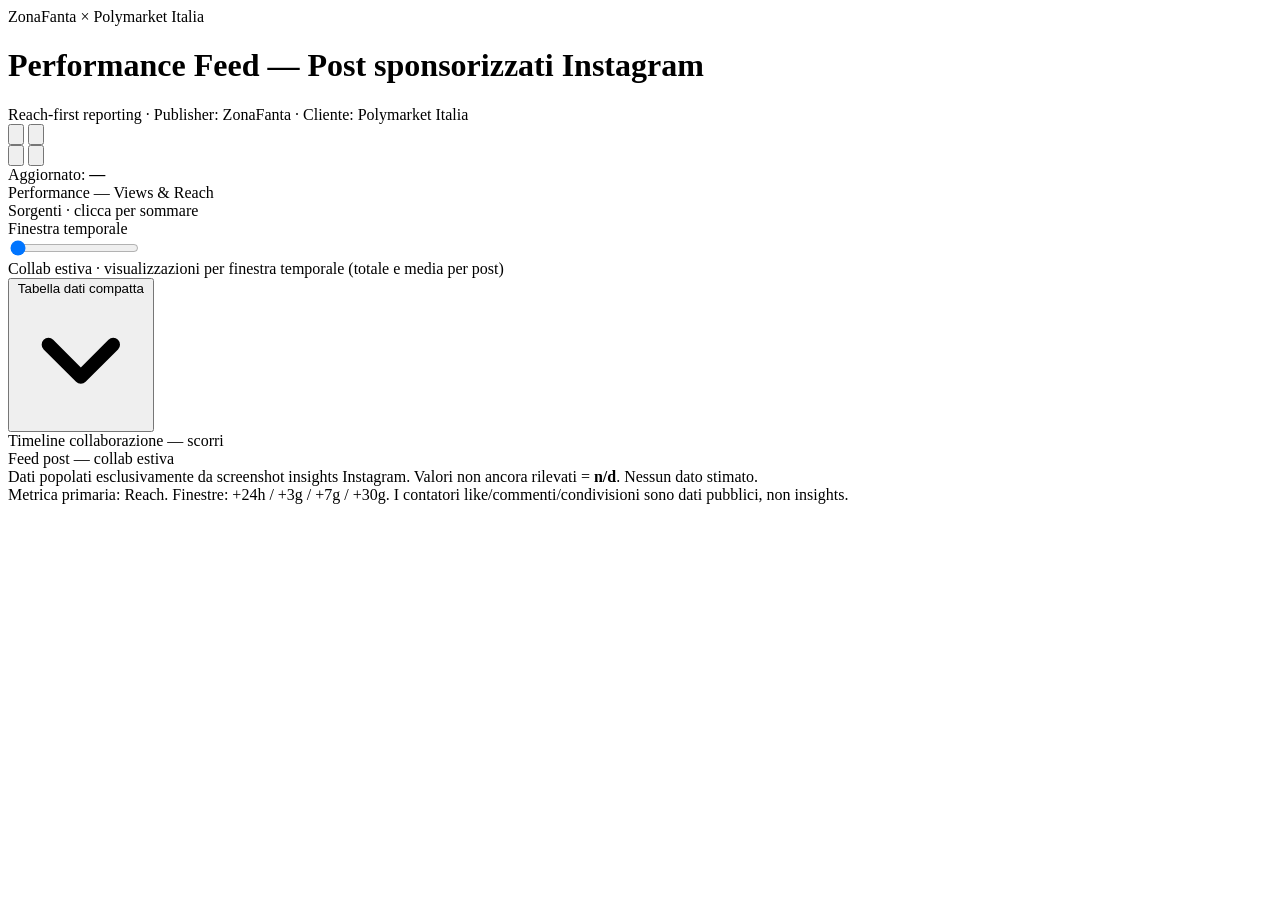
<file: dashboard/src/template.html>
<!DOCTYPE html>
<html lang="it" data-theme="light">
<head>
<meta charset="UTF-8">
<meta name="viewport" content="width=device-width, initial-scale=1.0">
<meta name="color-scheme" content="light only">
<meta name="supported-color-schemes" content="light">
<title>ZonaFanta × Polymarket — Performance Feed</title>
<link rel="icon" type="image/svg+xml" href="[data-uri]">
<link rel="icon" type="image/png" sizes="32x32" href="[data-uri]">
<link rel="icon" type="image/png" sizes="16x16" href="[data-uri]">
<link rel="apple-touch-icon" sizes="180x180" href="[data-uri]">
<meta name="apple-mobile-web-app-title" content="ZF x POLY">
<meta name="apple-mobile-web-app-capable" content="yes">
<meta name="theme-color" content="#FFFFFF">
<link rel="manifest" href="[data-uri]">
<style>
/*%CSS%*/
</style>
</head>
<body>
<div id="zfField" aria-hidden="true"></div>
<div id="zfPulse" aria-hidden="true"><span class="glyph"></span></div>
<div class="wrap">
  <header>
    <div class="head-main">
      <div class="eyebrow"><span id="brandLogo"></span>ZonaFanta × Polymarket Italia</div>
      <h1 data-i18n="h1">Performance Feed — Post sponsorizzati Instagram</h1>
      <div class="sub" data-i18n="sub">Reach-first reporting · Publisher: ZonaFanta · Cliente: Polymarket Italia</div>
    </div>
    <div class="head-side">
      <div class="toggles">
      <div class="theme-toggle lang-toggle" id="langToggle" role="group" aria-label="Lingua / Language">
        <button data-lang-set="it" class="on" aria-label="Italiano" title="Italiano"><span class="flag"><svg viewBox="0 0 3 3" preserveAspectRatio="xMidYMid slice"><rect width="1" height="3" fill="#009246"/><rect x="1" width="1" height="3" fill="#fff"/><rect x="2" width="1" height="3" fill="#CE2B37"/></svg></span></button>
        <button data-lang-set="en" aria-label="English" title="English"><span class="flag"><svg viewBox="0 0 60 30" preserveAspectRatio="xMidYMid slice"><clipPath id="flUkT"><path d="M30,15 h30 v15 z v15 h-30 z h-30 v-15 z v-15 h30 z"/></clipPath><rect width="60" height="30" fill="#012169"/><path d="M0,0 L60,30 M60,0 L0,30" stroke="#fff" stroke-width="6"/><path d="M0,0 L60,30 M60,0 L0,30" clip-path="url(#flUkT)" stroke="#C8102E" stroke-width="4"/><path d="M30,0 v30 M0,15 h60" stroke="#fff" stroke-width="10"/><path d="M30,0 v30 M0,15 h60" stroke="#C8102E" stroke-width="6"/></svg></span></button>
      </div>
      <div class="theme-toggle" id="themeToggle">
        <button data-theme-set="light" class="on" aria-label="Tema chiaro" title="Chiaro" data-i18n-attr="aria-label:aria_light;title:title_light"><svg viewBox="0 0 24 24" fill="none" stroke="currentColor" stroke-width="2" stroke-linecap="round" stroke-linejoin="round"><circle cx="12" cy="12" r="4"/><path d="M12 2v2M12 20v2M2 12h2M20 12h2M5 5l1.4 1.4M17.6 17.6L19 19M19 5l-1.4 1.4M6.4 17.6L5 19"/></svg></button>
        <button data-theme-set="dark" aria-label="Tema scuro" title="Scuro" data-i18n-attr="aria-label:aria_dark;title:title_dark"><svg viewBox="0 0 24 24" fill="none" stroke="currentColor" stroke-width="2" stroke-linecap="round" stroke-linejoin="round"><path d="M21 12.8A9 9 0 1111.2 3a7 7 0 009.8 9.8z"/></svg></button>
      </div>
      </div>
      <div class="updated"><span data-i18n="updated">Aggiornato:</span> <b id="lastUpdate">—</b></div>
    </div>
  </header>
  <div class="section-label">Performance — Views &amp; Reach</div>
  <div class="north" id="north" data-sec="aggregato">
    <div class="bgfx" id="bgFX" aria-hidden="true"><span class="blob b1"></span><span class="blob b2"></span><span class="blob b3"></span></div>
    <div class="north-inner">
      <div class="filters">
        <div class="filter-card">
          <div class="sel-label" data-i18n="sel_sources">Sorgenti · clicca per sommare</div>
          <div class="pill-row" id="selCollab"></div>
        </div>
        <div class="filter-card">
          <div class="sel-label" data-i18n="sel_window">Finestra temporale</div>
          <div class="slider-wrap">
            <input type="range" id="winSlider" min="0" max="4" step="1" value="0" aria-label="Finestra temporale" data-i18n-attr="aria-label:sel_window">
            <div class="slider-ticks" id="winTicks"></div>
          </div>
        </div>
      </div>
      <div class="total-hero" id="totalHero"></div>
      <div class="collab-split" id="collabSplit"></div>
      <div class="nstar-sub" data-i18n="nstar_sub">Collab estiva · visualizzazioni per finestra temporale (totale e media per post)</div>
      <div class="grid-windows" id="windows" data-sec="finestre"></div>
      <div class="drop-wrap">
        <button class="drop-btn" id="dropBtn" aria-expanded="false">
          <span data-i18n="drop_btn">Tabella dati compatta</span>
          <svg viewBox="0 0 24 24" fill="none" stroke="currentColor" stroke-width="2.5" stroke-linecap="round" stroke-linejoin="round"><path d="M6 9l6 6 6-6"/></svg>
        </button>
        <div class="drop-table" id="dropTable" hidden></div>
      </div>
    </div>
  </div>
  <div class="targets" id="targets" data-sec="floor"></div>
  <div class="section-label" data-i18n="sec_timeline">Timeline collaborazione — scorri</div>
  <div class="timeline-wrap"><div class="timeline" id="timeline"></div></div>
  <div class="section-label" data-i18n="sec_feed">Feed post — collab estiva</div>
  <div id="feed" data-sec="posts"></div>
  <div class="section-label" id="storicoLabel" style="display:none" data-i18n="sec_storico">Collab precedente — blocco storico (chiuso)</div>
  <div id="storicoNote" class="legend" style="display:none;margin:-6px 0 14px" data-i18n="storico_note">Post della collaborazione precedente, entrambi i target superati. Esclusi dai calcoli della collab estiva.</div>
  <div id="storico" data-sec="storico"></div>
  <footer><span data-i18n-html="footer">Dati popolati esclusivamente da screenshot insights Instagram. Valori non ancora rilevati = <b>n/d</b>. Nessun dato stimato.</span>
    <div class="legend" data-i18n="legend">Metrica primaria: Reach. Finestre: +24h / +3g / +7g / +30g. I contatori like/commenti/condivisioni sono dati pubblici, non insights.</div>
  </footer>
</div>

<script id="data" type="application/json">
/*%DATA%*/
</script>

<script>
window.addEventListener("error",function(e){var b=document.createElement("div");b.style.cssText="background:#7a1f24;color:#fff;padding:12px 16px;font:600 14px sans-serif";b.textContent="Errore nella dashboard: "+(e.message||"sconosciuto")+" — rigenera con `python scripts/build.py`.";document.body.prepend(b);});
/*%APP%*/
</script>
</body>
</html>
</file>
